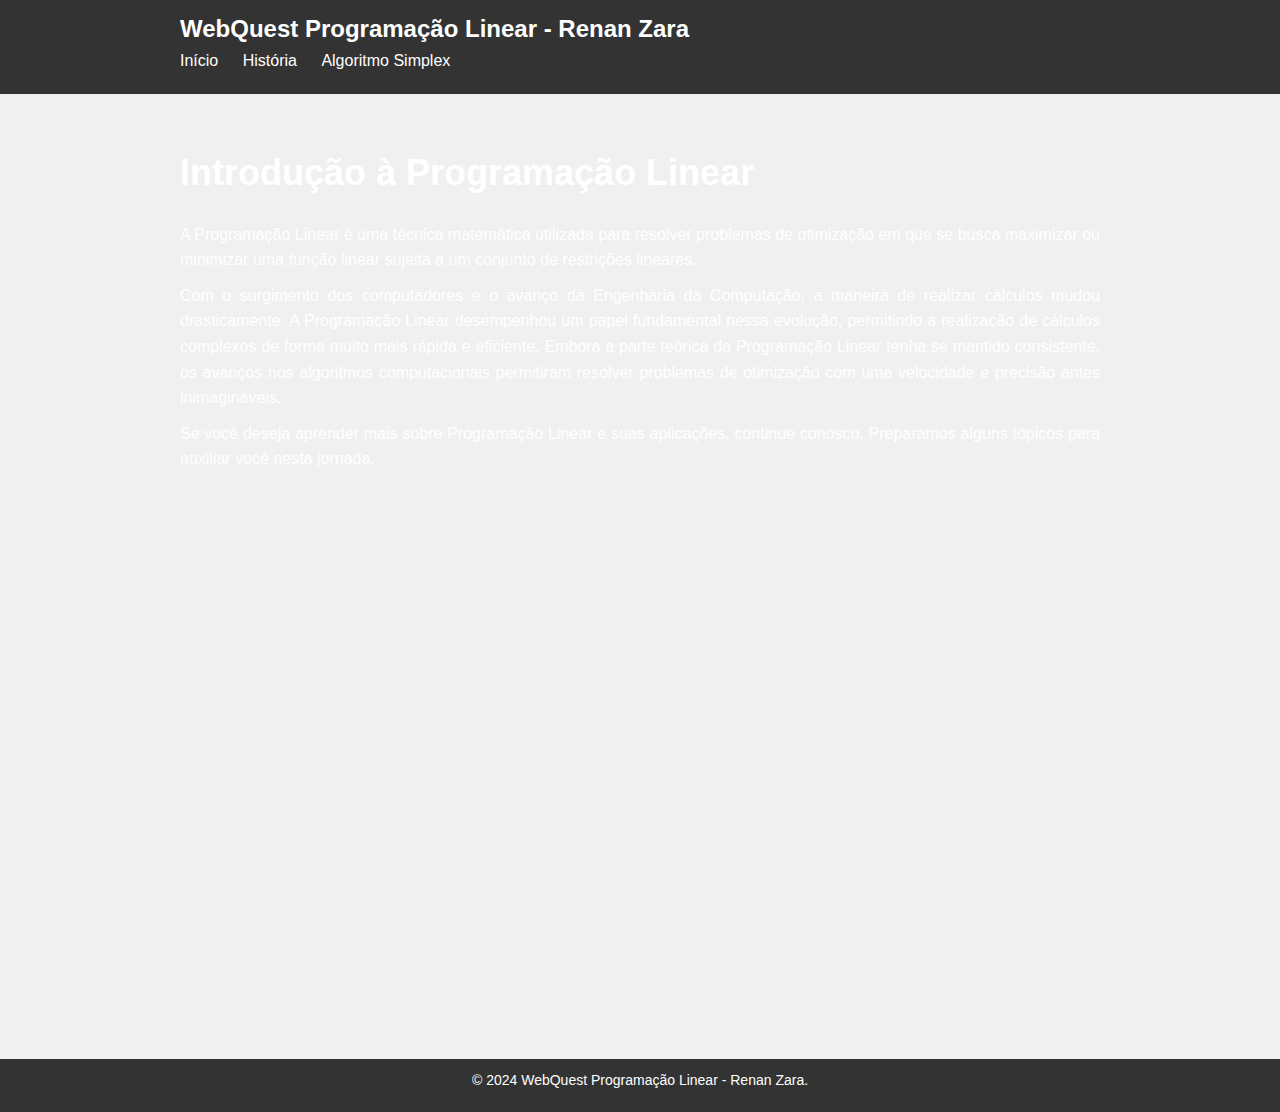
<file: index.html>
<!DOCTYPE html>
<html lang="pt-BR">
<head>
    <meta charset="UTF-8">
    <meta name="viewport" content="width=device-width, initial-scale=1.0">
    <title>Programação Linear - Início</title>
    <link rel="stylesheet" href="css/style.css">
</head>
<body>
    <header>
        <div class="container">
            <h1>WebQuest Programação Linear - Renan Zara</h1>
            <nav>
                <ul>
                    <li><a href="index.html">Início</a></li>
                    <li><a href="historia.html">História</a></li>
                    <li><a href="simplex.html">Algoritmo Simplex</a></li>
                </ul>
            </nav>
        </div>
    </header>
    
    <section id="hero">
        <div class="container">
            <h2>Introdução à Programação Linear</h2>
            <p>A Programação Linear é uma técnica matemática utilizada para resolver problemas de otimização em que se busca maximizar ou minimizar uma função linear sujeita a um conjunto de restrições lineares.</p>
            <p>Com o surgimento dos computadores e o avanço da Engenharia da Computação, a maneira de realizar cálculos mudou drasticamente. A Programação Linear desempenhou um papel fundamental nessa evolução, permitindo a realização de cálculos complexos de forma muito mais rápida e eficiente. Embora a parte teórica da Programação Linear tenha se mantido consistente, os avanços nos algoritmos computacionais permitiram resolver problemas de otimização com uma velocidade e precisão antes inimagináveis.</p>
            <p>Se você deseja aprender mais sobre Programação Linear e suas aplicações, continue conosco. Preparamos alguns tópicos para auxiliar você nesta jornada.</p>
        </div>
        <div class="container">
            <div class="video-container">
                <iframe width="560" height="315" src="https://www.youtube.com/embed/TX2Ffzx_rDE" frameborder="0" allowfullscreen></iframe>
            </div>
        </div>
    </section>
    
    <footer>
        <div class="container">
            <p>&copy; 2024 WebQuest Programação Linear - Renan Zara.</p>
        </div>
    </footer>
</body>
</html>
</file>
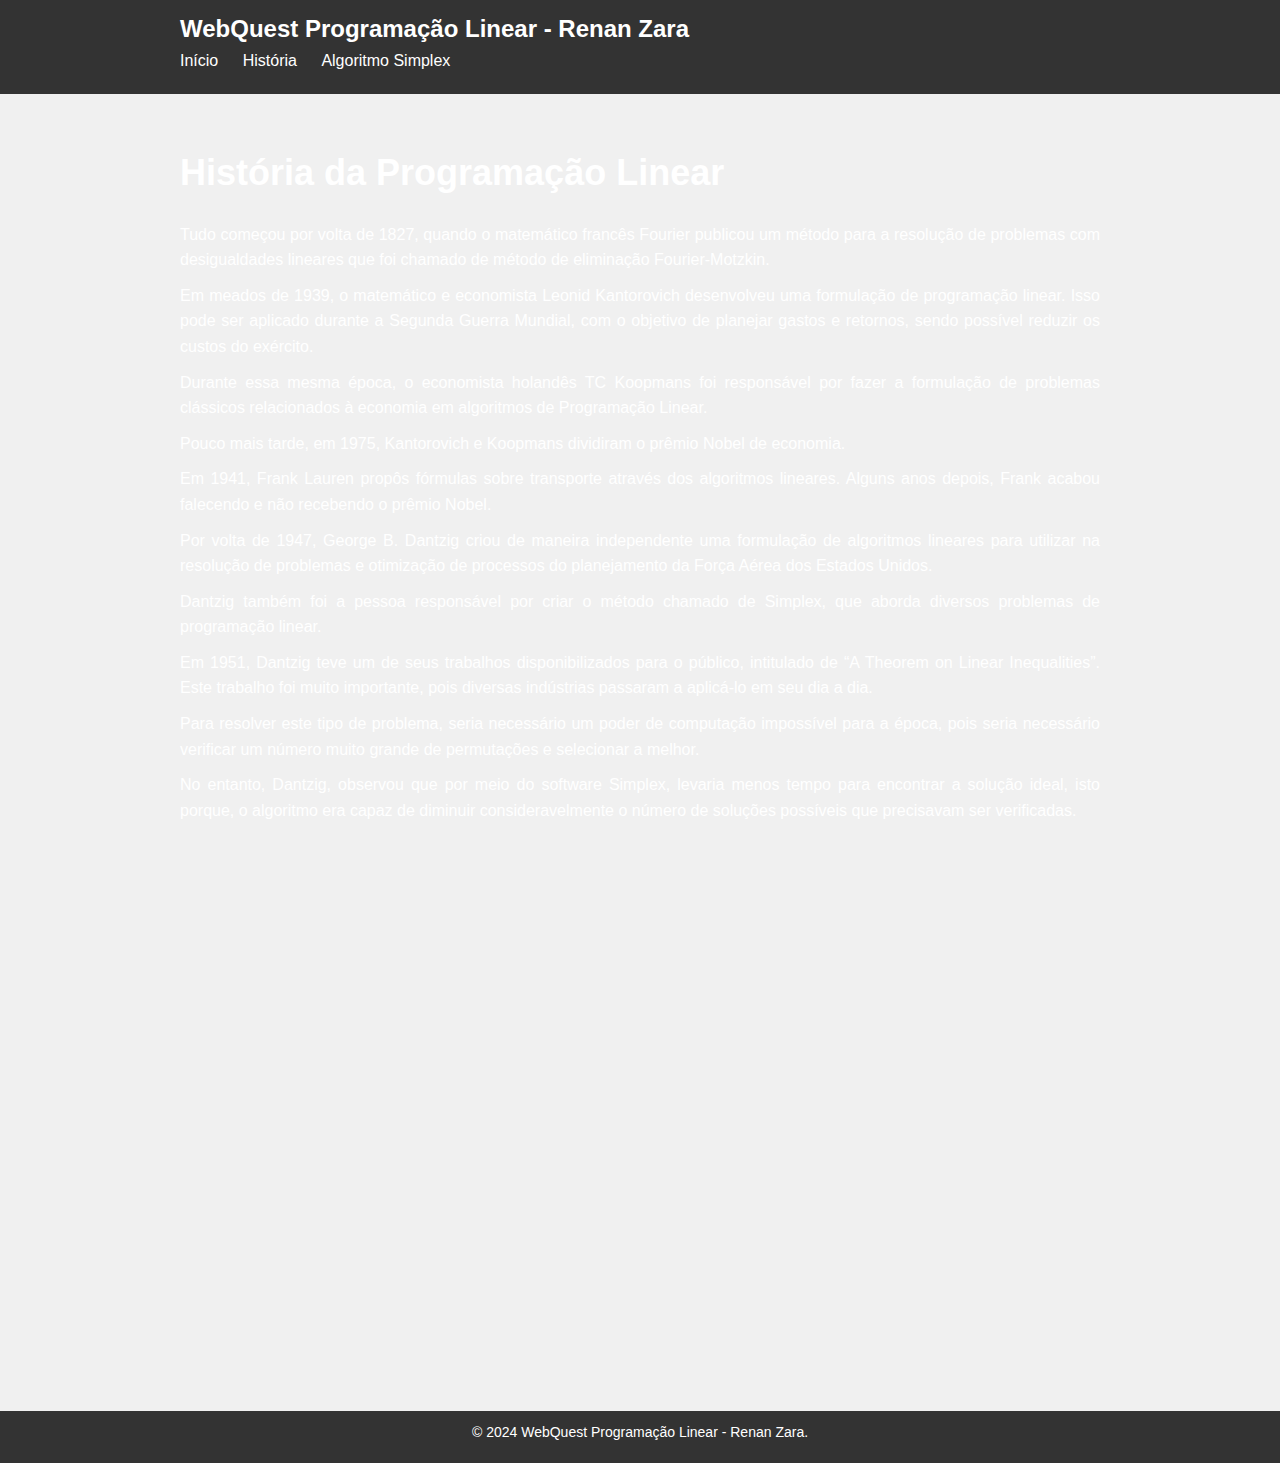
<file: historia.html>
<!DOCTYPE html>
<html lang="pt-BR">
<head>
    <meta charset="UTF-8">
    <meta name="viewport" content="width=device-width, initial-scale=1.0">
    <title>Programação Linear - História</title>
    <link rel="stylesheet" href="css/style.css">
</head>
<body>
    <header>
        <div class="container">
            <h1>WebQuest Programação Linear - Renan Zara</h1>
            <nav>
                <ul>
                    <li><a href="index.html">Início</a></li>
                    <li><a href="historia.html">História</a></li>
                    <li><a href="simplex.html">Algoritmo Simplex</a></li>
                </ul>
            </nav>
        </div>
    </header>
    
    <section id="hero">
        <div class="container">
            <h2>História da Programação Linear</h2>
            <p>Tudo começou por volta de 1827, quando o matemático francês Fourier publicou um método para a resolução de problemas com desigualdades lineares que foi chamado de método de eliminação Fourier-Motzkin.</p>
            <p>Em meados de 1939, o matemático e economista Leonid Kantorovich desenvolveu uma formulação de programação linear. Isso pode ser aplicado durante a Segunda Guerra Mundial, com o objetivo de planejar gastos e retornos, sendo possível reduzir os custos do exército.</p>
            <p>Durante essa mesma época, o economista holandês TC Koopmans foi responsável por fazer a formulação de problemas clássicos relacionados à economia em algoritmos de Programação Linear.</p>
            <p>Pouco mais tarde, em 1975, Kantorovich e Koopmans dividiram o prêmio Nobel de economia.</p>
            <p>Em 1941, Frank Lauren propôs fórmulas sobre transporte através dos algoritmos lineares. Alguns anos depois, Frank acabou falecendo e não recebendo o prêmio Nobel.</p>
            <p>Por volta de 1947, George B. Dantzig criou de maneira independente uma formulação de algoritmos lineares para utilizar na resolução de problemas e otimização de processos do planejamento da Força Aérea dos Estados Unidos.</p>
            <p>Dantzig também foi a pessoa responsável por criar o método chamado de Simplex, que aborda diversos problemas de programação linear.</p>
            <p>Em 1951, Dantzig teve um de seus trabalhos disponibilizados para o público, intitulado de “A Theorem on Linear Inequalities”. Este trabalho foi muito importante, pois diversas indústrias passaram a aplicá-lo em seu dia a dia.</p>
            <p>Para resolver este tipo de problema, seria necessário um poder de computação impossível para a época, pois seria necessário verificar um número muito grande de permutações e selecionar a melhor.</p>
            <p>No entanto, Dantzig, observou que por meio do software Simplex, levaria menos tempo para encontrar a solução ideal, isto porque, o algoritmo era capaz de diminuir consideravelmente o número de soluções possíveis que precisavam ser verificadas.</p>
        </div>
        <div class="container">
            <div class="video-container">
                <iframe width="560" height="315" src="https://www.youtube.com/embed/yXXIACsLwG0" frameborder="0" allowfullscreen></iframe>
            </div>
        </div>
    </section>
    
    <footer>
        <div class="container">
            <p>&copy; 2024 WebQuest Programação Linear - Renan Zara.</p>
        </div>
    </footer>
</body>
</html>
</file>
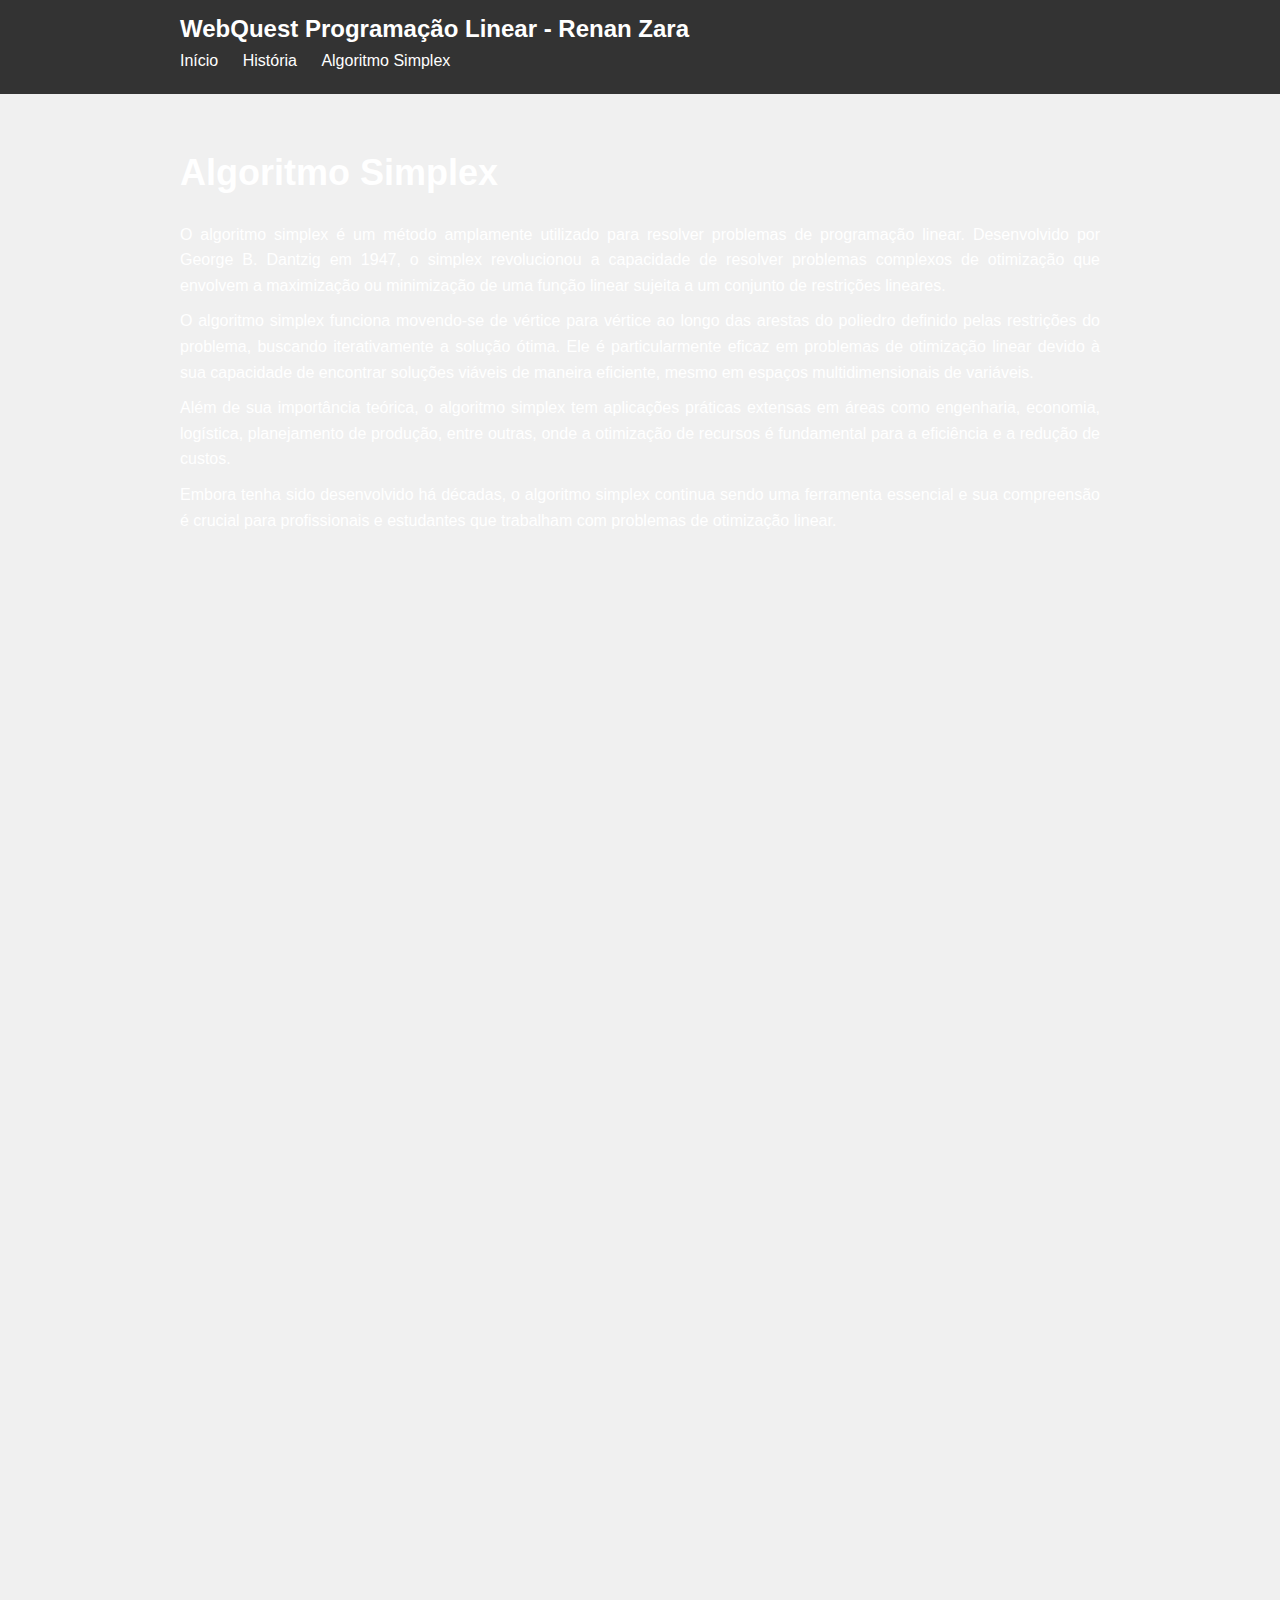
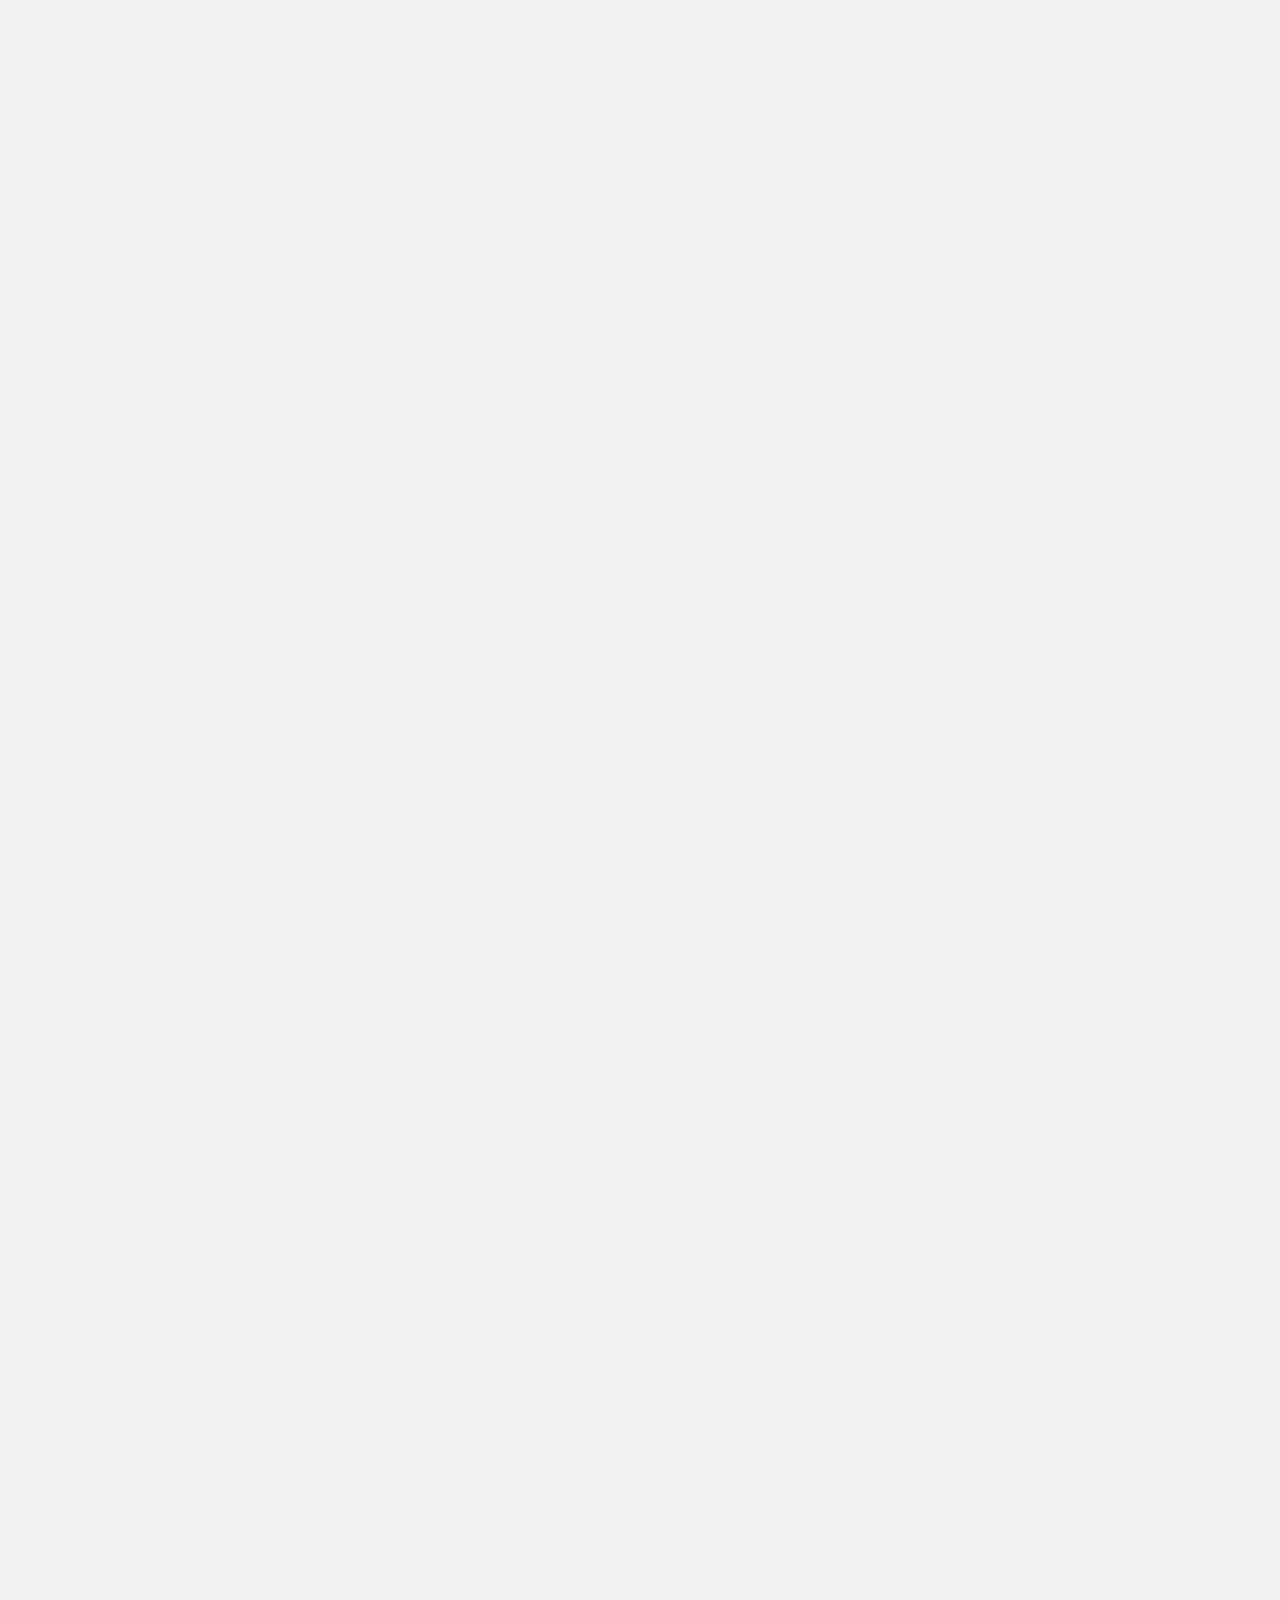
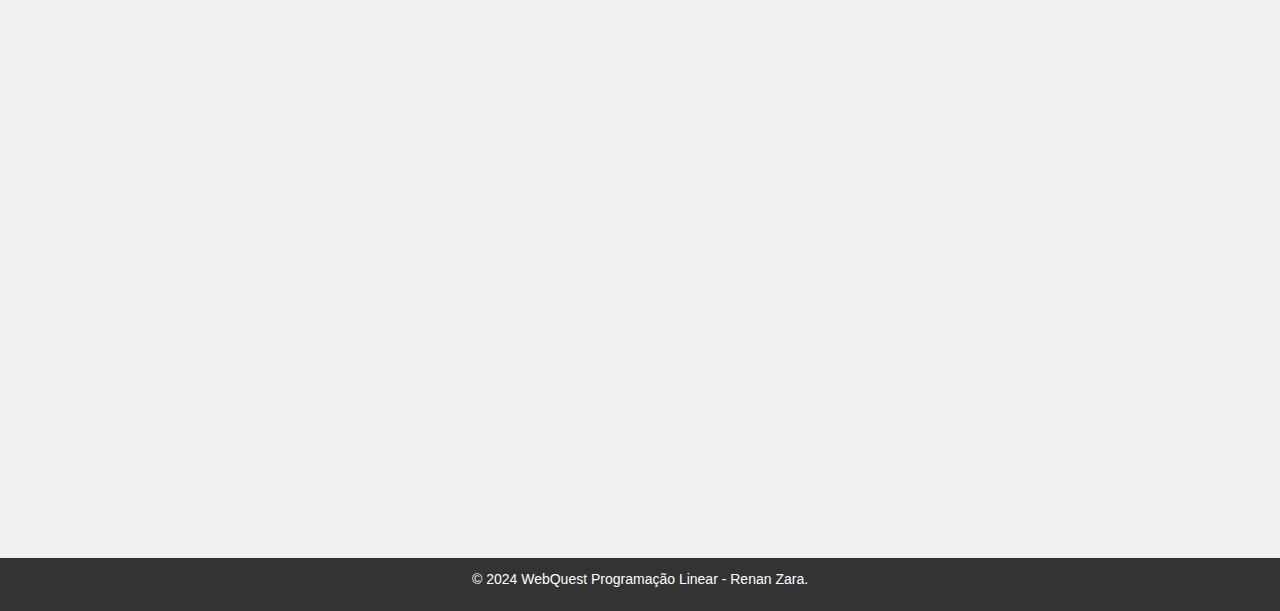
<file: simplex.html>
<!DOCTYPE html>
<html lang="pt-BR">
<head>
    <meta charset="UTF-8">
    <meta name="viewport" content="width=device-width, initial-scale=1.0">
    <title>Programação Linear - Algoritmo Simplex</title>
    <link rel="stylesheet" href="css/style.css">
</head>
<body>
    <header>
        <div class="container">
            <h1>WebQuest Programação Linear - Renan Zara</h1>
            <nav>
                <ul>
                    <li><a href="index.html">Início</a></li>
                    <li><a href="historia.html">História</a></li>
                    <li><a href="simplex.html">Algoritmo Simplex</a></li>
                </ul>
            </nav>
        </div>
    </header>
    
    <section id="hero">
        <div class="container">
            <div class="algoritmo-simplex">
                <h2>Algoritmo Simplex</h2>
                <p>O algoritmo simplex é um método amplamente utilizado para resolver problemas de programação linear. Desenvolvido por George B. Dantzig em 1947, o simplex revolucionou a capacidade de resolver problemas complexos de otimização que envolvem a maximização ou minimização de uma função linear sujeita a um conjunto de restrições lineares.</p>
                <p>O algoritmo simplex funciona movendo-se de vértice para vértice ao longo das arestas do poliedro definido pelas restrições do problema, buscando iterativamente a solução ótima. Ele é particularmente eficaz em problemas de otimização linear devido à sua capacidade de encontrar soluções viáveis de maneira eficiente, mesmo em espaços multidimensionais de variáveis.</p>
                <p>Além de sua importância teórica, o algoritmo simplex tem aplicações práticas extensas em áreas como engenharia, economia, logística, planejamento de produção, entre outras, onde a otimização de recursos é fundamental para a eficiência e a redução de custos.</p>
                <p>Embora tenha sido desenvolvido há décadas, o algoritmo simplex continua sendo uma ferramenta essencial e sua compreensão é crucial para profissionais e estudantes que trabalham com problemas de otimização linear.</p>
            </div>
        </div>
        
        <div class="container">
            <div class="video-container">
                <iframe width="560" height="315" src="https://www.youtube.com/embed/f1jstm2I8KA" frameborder="0" allowfullscreen></iframe>
            </div>
        </div>

        <div class="container">
            <div class="video-container">
                <iframe width="560" height="315" src="https://www.youtube.com/embed/w047PccELc4" frameborder="0" allowfullscreen></iframe>
            </div>
        </div>

        <div class="container">
            <div class="video-container">
                <iframe width="560" height="315" src="https://www.youtube.com/embed/ZsiCTBh1arg" frameborder="0" allowfullscreen></iframe>
            </div>
        </div>

        <div class="container">
            <div class="video-container">
                <iframe width="560" height="315" src="https://www.youtube.com/embed/-ViWyyMX_jk" frameborder="0" allowfullscreen></iframe>
            </div>
        </div>

        <div class="container">
            <div class="video-container">
                <iframe width="560" height="315" src="https://www.youtube.com/embed/k3fF7r50Vc0" frameborder="0" allowfullscreen></iframe>
            </div>
        </div>

        <div class="container">
            <div class="video-container">
                <iframe width="560" height="315" src="https://www.youtube.com/embed/5nkP3WmkT-o" frameborder="0" allowfullscreen></iframe>
            </div>
        </div>
        
    </section>

    <footer>
        <div class="container">
            <p>&copy; 2024 WebQuest Programação Linear - Renan Zara.</p>
        </div>
    </footer>

</body>
</html>
</file>
<file: css/style.css>
/* Reset de estilos básico */
* {
    margin: 0;
    padding: 0;
    box-sizing: border-box;
}

/* Estilos gerais */
body {
    font-family: Arial, sans-serif;
    line-height: 1.6;
    background-color: #f0f0f0;
    color: #333;
}

.container {
    max-width: 960px;
    margin: 0 auto;
    padding: 0 20px;
    margin-bottom: 10px;
}

.container p {
    margin-bottom: 10px;
}

.video-container {
    position: relative;
    width: 100%;
    height: 0;
    padding-bottom: 56.25%; 
    margin-top: 10px; 
    margin-bottom: 10px; 
    display: flex;
    justify-content: center;
    align-items: center;
}

.video-container iframe {
    position: absolute;
    top: 40%;
    left: 50%;
    transform: translate(-50%, -50%);
    width: 70%;
    height: 70%;
}

header {
    background-color: #333;
    color: #fff;
    padding: 10px 0;
}

header h1 {
    margin: 0;
    font-size: 24px;
}

header nav ul {
    list-style-type: none;
    padding: 0;
}

header nav ul li {
    display: inline;
    margin-right: 20px;
}

header nav ul li a {
    color: #fff;
    text-decoration: none;
    font-size: 16px;
}

header nav ul li a:hover {
    text-decoration: underline;
}

#hero {
    padding: 50px 0;
    text-align: justify;
    background-image: url('https://t3.ftcdn.net/jpg/03/02/04/06/360_F_302040655_IEH9RyDlu7LL8YCLjgL1IskhrpOlmlSv.jpg');
    background-size: cover;
    color: #fff;
}

#hero h2 {
    font-size: 36px;
    margin-bottom: 20px;
}

footer {
    background-color: #333;
    color: #fff;
    padding: 10px 0;
    text-align: center;
}

footer p {
    margin: 0;
    font-size: 14px;
}
</file>
